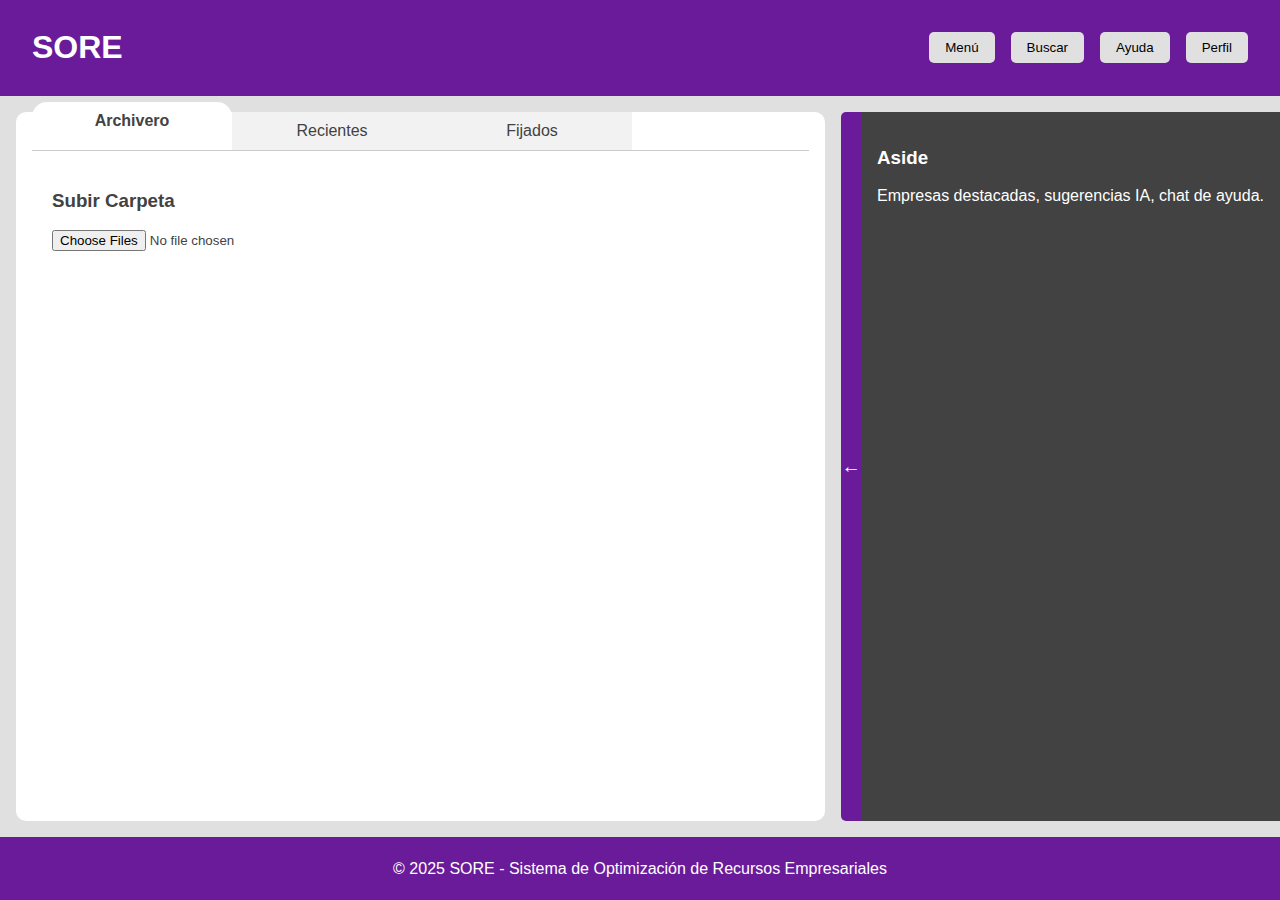
<file: html/index.html>
<!DOCTYPE html>
<html lang="es">
<head>
  <meta charset="UTF-8" />
  <meta name="viewport" content="width=device-width, initial-scale=1.0" />
  <link rel="stylesheet" href="/css/style.css" />
  <link rel="script" href="/script.js" />
  <title>SORE</title>
</head>
<body>

  <header>
    <div class="logo">
      <h1>SORE</h1>
    </div>
    <nav>
      <div class="dropdown">
        <button>Menú</button>
        <div class="dropdown-content">
          <button onclick="createFile()">Crear Archivo</button>
          <button onclick="openFile()">Abrir Archivo</button>
          <button onclick="importFile()">Importar Archivo</button>
          <button onclick="exportFile()">Exportar Archivo</button>
          <button onclick="createFolder()">Crear Carpeta</button>
          <button onclick="openFolder()">Abrir Carpeta</button>
          <button onclick="pinItem()">Fijar</button>
          <button onclick="unpinItem()">Desfijar</button>
          <button onclick="viewFileInfo()">Información del Archivo</button>
          <button onclick="createTag()">Crear Etiqueta</button>
          <button onclick="deleteTag()">Borrar Etiqueta</button>
          <button onclick="deleteItem()">Borrar Archivo/Carpeta</button>
        </div>
      </div>
      <button>Buscar</button>
      <button>Ayuda</button>
      <button>Perfil</button>
    </nav>
  </header>
  <main>
    <div class="main-content">
      <div class="tab-container">
        <div class="tabs"></div>
            <div class="tab active" onclick="showTab(0)">Archivero</div>
            <div class="tab" onclick="showTab(1)">Recientes</div>
            <div class="tab" onclick="showTab(2)">Fijados</div>
        </div>
        <div class="tab-content">
            <div class="active">
                <h3>Subir Carpeta</h3>
                <input type="file" id="folderInput" webkitdirectory multiple>
                <ul id="fileList"></ul>
            </div>
            <div>Contenido de la Pestaña 2</div>
            <div>Contenido de la Pestaña 3</div>
        </div>
    </div>
    </div>

    <div class="aside-container">
      <div class="arrow-bar" id="arrowBar">
        <button class="arrow-toggle" onclick="toggleAside()" id="arrowBtn">←</button>
      </div>
      <aside id="side-panel">
        <h3>Aside</h3>
        <p>Empresas destacadas, sugerencias IA, chat de ayuda.</p>
      </aside>
    </div>
  </main>
  <footer>
    <p>© 2025 SORE - Sistema de Optimización de Recursos Empresariales</p>
  </footer>
  <script src="/script.js"></script>
</body>
</html>
</file>
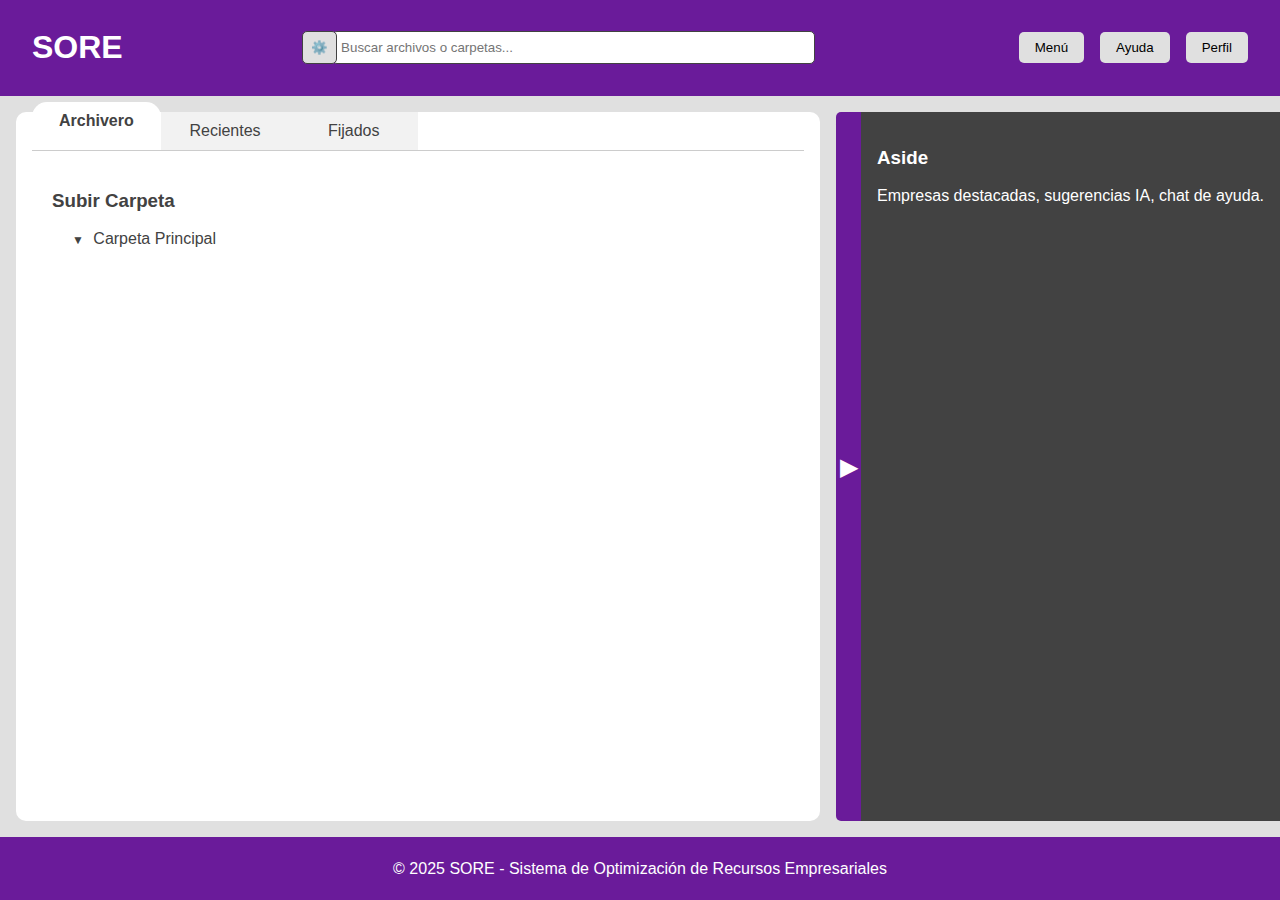
<file: html/indexInicio.html>
<!DOCTYPE html>
<html lang="es">
<head>
  <meta charset="UTF-8" />
  <meta name="viewport" content="width=device-width, initial-scale=1.0" />
  <title>S0R3</title>
  <style>
    :root {
      --morado: #6a1b9a;
      --gris-claro: #e0e0e0;
      --gris-oscuro: #424242;
      --blanco: #ffffff;
    }

    body {
      margin: 0;
      font-family: Arial, sans-serif;
      background: var(--gris-claro);
      color: var(--gris-oscuro);
      display: flex;
      flex-direction: column;
      min-height: 100vh;
    }

    header {
        top: 0;
        position: sticky;
        background: var(--morado);
        color: var(--blanco);
        padding: 0.5rem 2rem;
        display: flex;
        justify-content: space-between;
        align-items: center;
        flex-wrap: wrap;
        z-index: 1000;
    }

    nav {
      display: flex;
      gap: 1rem;
      flex-wrap: wrap;
      position: relative;
    }

    nav button {
      background: var(--gris-claro);
      border: none;
      padding: 0.5rem 1rem;
      border-radius: 5px;
      cursor: pointer;
    }

    .dropdown {
      position: relative;
      display: inline-block;
    }

    .dropdown-content {
      display: none;
      position: absolute;
      top: 3.5dvh;
      background: var(--blanco);
      box-shadow: 0px 8px 16px rgba(0, 0, 0, 0.2);
      padding: 1rem;
      z-index: 1;
      border-radius: 5px;
      min-width: 200px;
    }

    .dropdown-content button {
      display: block;
      width: 100%;
      padding: 0.5rem;
      background: var(--gris-claro);
      border: none;
      border-radius: 5px;
      margin-bottom: 0.5rem;
      cursor: pointer;
      text-align: left;
    }

    .dropdown-content button:hover {
      background: var(--morado);
      color: var(--blanco);
    }

    .dropdown:hover .dropdown-content {
      display: block;
    }

    main {
      flex: 1;
      display: flex;
      flex-direction: row;
      width: 100%;
      box-sizing: border-box;
    }

    .main-content {
      flex: 3;
      background: var(--blanco);
      padding: 0rem 1rem 1rem;
      margin: 1rem;
      border-radius: 10px;
      min-width: 200px;
    }

    .tab-container {
      display: flex;
      flex-direction: column;
      width: 100%;
    }

    .tabs {
      display: flex;
      cursor: pointer;
      max-width: 50%;
    }

    .tab {
      flex: 1;
      padding: 10px;
      text-align: center;
      background-color: #f2f2f2;
      transition: 0.3s all;
    }

    .tab.active {
      background-color: #ffffff;
      font-weight: bold;
      transition: 0.3s all;
      transform: translateY(-10px);
      border-radius: 15px 15px 0 0;
    }

    .tab-content {
      border-top: 1px solid #ccc;
      padding: 20px;
      background-color: #fff;
    }

    .tab-content div {
      display: none;
    }

    .tab-content div.active {
      display: block;
    }

    ul {
      list-style-type: none;
      padding-left: 20px;
    }

    ul li {
      margin: 5px 0;
      position: relative;
    }

    .toggle-btn {
      cursor: pointer;
      margin-right: 5px;
      font-size: 12px;
      user-select: none;
    }

    .hidden {
      display: none;
    }

    .highlight {
      background-color: #d3d3d3;
    }

    .pin {
      float: right;
      cursor: pointer;
      font-size: 16px;
      color: gray;
    }

    .pin.active {
      color: gold;
    }

    .aside-container {
        display: flex;
        flex-direction: row;
        top: 10dvh;
        position: sticky;
        max-height: 90dvh;
    }

    aside {
      flex: 1;
      background: var(--gris-oscuro);
      color: var(--blanco);
      padding: 1rem;
      margin: 1rem 0 1rem 0;
      min-width: 250px;
      display: block;
    }

    aside.hidden {
      position: absolute;
    }

    .arrow-toggle {
      width: 25px;
      background: var(--morado);
      color: var(--blanco);
      border: none;
      cursor: pointer;
      font-size: 1.5rem;
      display: flex;
      align-items: center;
      justify-content: center;
      border-radius: 15px 15px 0;
      padding: 0;
      height: 100%;
    }

    .arrow-bar {
      display: flex;
      flex-direction: column;
      justify-content: center;
      background: var(--morado);
      border-radius: 5px 0 0 5px;
      margin: 1rem 0;
    }

    .arrow-bar.hidden {
      border-radius: 5px;
    }

    footer {
      background: var(--morado);
      color: var(--blanco);
      text-align: center;
      padding: 0.4rem;
    }

    @media (max-width: 768px) {
      main {
        flex-direction: column;
      }

      .aside-container {
        width: 100%;
        flex-direction: column;
      }

      .arrow-bar {
        display: none;
      }

      aside {
        display: block !important;
        border-radius: 0;
        width: 100%;
        margin: 0;
      }

      .main-content {
        width: 100%;
        margin: 1rem 0;
      }
    }
  </style>
</head>
<body>
  <header>
    <div class="logo">
      <h1><a href="indexWeb.html" style="text-decoration: none; color: #ffffff;">SORE</a></h1>
    </div>
    <nav style="width: 45%; gap: 0;">
    <button id="filterButton" onclick="toggleFilterMenu()" style="padding: 0.5rem; border-radius: 5px; border: 1px solid var(--gris-oscuro); background: var(--gris-claro); cursor: pointer; transform: translateX(5px);">
    ⚙️
    </button>
    <div id="filterMenu" style="display: none; position: absolute; background: var(--blanco); width: min-content; border: 1px solid var(--gris-oscuro); border-radius: 5px; padding: 0.5rem; z-index: 1000; flex-direction: column;">
      <label>
      <select id="filterType">
      <option value="todos" selected>Todos</option>
      <option value="archivo">Archivo</option>
      <option value="carpeta">Carpeta</option>
      </select>
      </label>
      <label>
      <select id="filterDetails">
      <option value="nombre" selected>Nombre</option>
      <option value="etiqueta">Etiqueta</option>
      </select>
      </label>
      <button onclick="applyFilter()" style="margin-top: 0.5rem; padding: 0.5rem; border-radius: 5px; border: 1px solid var(--gris-oscuro); background: var(--gris-claro); cursor: pointer;">
      Aplicar Filtro
      </button>
        </div>
        <input 
      type="text" 
      id="searchBar" 
      placeholder="Buscar archivos o carpetas..." 
      oninput="searchItems()" 
      onkeypress="handleEnter(event)" 
      style="padding: 0.5rem; border-radius: 5px; border: 1px solid var(--gris-oscuro); width: 85%;" 
        >
        <script>
      function toggleFilterMenu() {
      const filterMenu = document.getElementById('filterMenu');
      filterMenu.style.display = filterMenu.style.display === 'none' ? 'flex' : 'none';
      }

      function applyFilter() {
      const type = document.getElementById('filterType').value;
      const details = document.getElementById('filterDetails').value;
      const query = document.getElementById('searchBar').value.toLowerCase();
      const activeTabContent = document.querySelector('.tab-content div.active');
      const items = activeTabContent.querySelectorAll('li');

      items.forEach(item => {
        const isFolder = item.querySelector('.icon')?.textContent === '📁';
        const text = item.textContent.toLowerCase();
        const matchesType = 
        type === 'todos' || 
        (type === 'carpeta' && isFolder) || 
        (type === 'archivo' && !isFolder);
        const matchesDetails = details === 'nombre' ? text.includes(query) : item.querySelector('span')?.textContent.toLowerCase().includes(query);

        if (matchesType && matchesDetails) {
        item.style.display = '';
        } else {
        item.style.display = 'none';
        }
      });

      toggleFilterMenu(); // Cerrar el menú de filtro
      }

      function handleEnter(event) {
        if (event.key === 'Enter') {
          applyFilter();
        }
      }
        </script>
        </nav>
    <nav>
    <div class="dropdown">
      <button>Menú</button>
      <div class="dropdown-content">
        <button onclick="promptCreateFile()">Crear Archivo</button>
        <button onclick="promptCreateFolder()">Crear Carpeta</button>
        <button onclick="openFile()">Abrir Archivo</button>
        <button onclick="document.getElementById('fileInput').click()">Importar Archivo</button>
        <input type="file" id="fileInput" multiple style="display: none;" />
        <button onclick="exportFile()">Exportar Archivo</button>
        <button onclick="document.getElementById('folderInput').click()">Importar Carpeta</button>
        <input type="file" id="folderInput" webkitdirectory multiple style="display: none;" />
        <button onclick="exportFolder()">Exportar Carpeta</button>
        <button onclick="openFolder()">Abrir Carpeta</button>
        <button onclick="pinItem()">Fijar</button>
        <button onclick="unpinItem()">Desfijar</button>
        <button onclick="viewFileInfo()">Información del Archivo</button>
        <button onclick="createTag()">Crear Etiqueta</button>
        <button onclick="deleteTag()">Borrar Etiqueta</button>
        <button onclick="deleteItem()">Borrar Archivo/Carpeta</button>
      </div>
      <script>
        function promptCreateFile() {
          const fileName = prompt("Ingrese el nombre del archivo:");
          if (fileName) {
        const description = prompt("Ingrese una descripción para el archivo (opcional):");
        const tag = prompt("Ingrese una etiqueta para el archivo (opcional):");
        createFileElement(fileName, description, tag);
          }
        }

        function promptCreateFolder() {
          const folderName = prompt("Ingrese el nombre de la carpeta:");
          if (folderName) {
        const description = prompt("Ingrese una descripción para la carpeta (opcional):");
        const tag = prompt("Ingrese una etiqueta para la carpeta (opcional):");
        createFolderElement(folderName, description, tag);
          }
        }

        function createFileElement(name, description, tag) {
          const li = document.createElement('li');
          li.textContent = name;

          if (description) {
        const descSpan = document.createElement('span');
        descSpan.textContent = ` - ${description}`;
        descSpan.style.fontStyle = 'italic';
        li.appendChild(descSpan);
          }

          if (tag) {
        const tagSpan = document.createElement('span');
        tagSpan.textContent = ` [${tag}]`;
        tagSpan.style.backgroundColor = 'var(--morado)';
        tagSpan.style.color = 'var(--blanco)';
        tagSpan.style.padding = '2px 5px';
        tagSpan.style.borderRadius = '3px';
        tagSpan.style.marginLeft = '5px';
        li.appendChild(tagSpan);
          }

          document.getElementById('mainFolder').appendChild(li);
        }

        function createFolderElement(name, description, tag) {
          const li = document.createElement('li');
          li.textContent = name;

          if (description) {
        const descSpan = document.createElement('span');
        descSpan.textContent = ` - ${description}`;
        descSpan.style.fontStyle = 'italic';
        li.appendChild(descSpan);
          }

          if (tag) {
        const tagSpan = document.createElement('span');
        tagSpan.textContent = ` [${tag}]`;
        tagSpan.style.backgroundColor = 'var(--morado)';
        tagSpan.style.color = 'var(--blanco)';
        tagSpan.style.padding = '2px 5px';
        tagSpan.style.borderRadius = '3px';
        tagSpan.style.marginLeft = '5px';
        li.appendChild(tagSpan);
          }

          const ul = document.createElement('ul');
          ul.classList.add('hidden');
          li.appendChild(ul);

          document.getElementById('mainFolder').appendChild(li);
        }
      </script>
    </div>
    <script>
      function exportFile() {
        if (!selectedElement || !selectedElement.textContent) {
          alert("Por favor, selecciona un archivo para exportar.");
          return;
        }

        const fileName = selectedElement.textContent.trim();
        const fileContent = "Contenido de ejemplo para el archivo " + fileName; // Reemplazar con el contenido real

        const blob = new Blob([fileContent], { type: "text/plain" });
        const link = document.createElement("a");
        link.href = URL.createObjectURL(blob);
        link.download = fileName + ".txt"; // Agregar extensión si es necesario
        link.click();

        URL.revokeObjectURL(link.href);
      }
    </script>
      <button>Ayuda</button>
      <button>Perfil</button>
    </nav>
  </header>
  <main>
    <div class="main-content">
      <div class="tab-container">
        <div class="tabs">
          <div class="tab active" onclick="showTab(0)">Archivero</div>
          <div class="tab" onclick="showTab(1)">Recientes</div>
          <div class="tab" onclick="showTab(2)">Fijados</div>
        </div>
        <div class="tab-content">
          <div class="active">
            <h3>Subir Carpeta</h3>
            <ul id="fileList">
              <li>
                <span class="toggle-btn">▼</span>
                Carpeta Principal
                <ul id="mainFolder"></ul>
              </li>
            </ul>
          </div>
          <div>Contenido de la Pestaña 2</div>
          <div>
            <h3>Elementos Destacados</h3>
            <ul id="pinnedList"></ul>
          </div>
        </div>
      </div>
    </div>

    <div class="aside-container">
      <div class="arrow-bar" id="arrowBar">
        <button class="arrow-toggle" onclick="toggleAside()" id="arrowBtn">▶</button>
      </div>
      <aside id="side-panel">
        <h3>Aside</h3>
        <p>Empresas destacadas, sugerencias IA, chat de ayuda.</p>
      </aside>
    </div>
  </main>
  <footer>
    <p>© 2025 SORE - Sistema de Optimización de Recursos Empresariales</p>
  </footer>
  <script>
    function toggleAside() {
      const aside = document.getElementById("side-panel");
      const arrow = document.getElementById("arrowBtn");
      const arrowBar = document.getElementById("arrowBar");

      aside.classList.toggle("hidden");

      if (aside.classList.contains("hidden")) {
        arrow.innerText = "◀";
        arrowBar.classList.add("hidden");
      } else {
        arrow.innerText = "▶";
        arrowBar.classList.remove("hidden");
      }
    }

    function showTab(index) {
      const tabs = document.querySelectorAll('.tab');
      const contents = document.querySelectorAll('.tab-content div');

      tabs.forEach((tab, i) => {
        tab.classList.toggle('active', i === index);
      });

      contents.forEach((content, i) => {
        content.classList.toggle('active', i === index);
      });
    }

    const folderInput = document.getElementById('folderInput');
    const fileInput = document.getElementById('fileInput');
    const mainFolder = document.getElementById('mainFolder');
    const pinnedList = document.getElementById('pinnedList');
    const pinnedItems = new Map();

    folderInput.addEventListener('change', (event) => {
        const files = Array.from(event.target.files);

        const folderStructure = {};

        files.forEach(file => {
            const pathParts = file.webkitRelativePath.split('/');
            let currentLevel = folderStructure;

            pathParts.forEach((part, index) => {
                if (!currentLevel[part]) {
                    currentLevel[part] = index === pathParts.length - 1 ? null : {};
                }
                currentLevel = currentLevel[part];
            });
        });

        function createList(structure, parentPath = '') {
            const ul = document.createElement('ul');
            for (const key in structure) {
            const li = document.createElement('li');
            const toggleBtn = document.createElement('span');
            toggleBtn.textContent = structure[key] ? '▶' : ''; // Flecha derecha
            toggleBtn.className = 'toggle-btn';
            toggleBtn.onclick = () => {
                const childUl = li.querySelector('ul');
                if (childUl) {
                const isHidden = childUl.classList.toggle('hidden');
                toggleBtn.textContent = isHidden ? '▶' : '▼'; // Alternar flecha
                }
            };

            const icon = document.createElement('span');
            icon.className = 'icon';
            icon.style.marginRight = '5px';

            // Determinar el icono según el tipo de archivo o carpeta
            if (structure[key]) {
                icon.textContent = '📁'; // Icono de carpeta
            } else {
                const fileType = key.split('.').pop().toLowerCase();
                switch (fileType) {
                case 'jpg':
                case 'jpeg':
                case 'png':
                case 'gif':
                    icon.textContent = '🖼️'; // Icono de imagen
                    break;
                case 'xls':
                case 'xlsx':
                    icon.textContent = '📊'; // Icono de Excel
                    break;
                case 'doc':
                case 'docx':
                    icon.textContent = '📄'; // Icono de Word
                    break;
                case 'html':
                    icon.textContent = '🌐'; // Icono de HTML
                    break;
                case 'css':
                    icon.textContent = '🎨'; // Icono de CSS
                    break;
                case 'js':
                    icon.textContent = '📜'; // Icono de JavaScript
                    break;
                case 'java':
                    icon.textContent = '☕'; // Icono de Java
                    break;
                case 'py':
                    icon.textContent = '🐍'; // Icono de Python
                    break;
                case 'json':
                    icon.textContent = '🗂️'; // Icono de JSON
                    break;
                default:
                    icon.textContent = '📄'; // Icono genérico
                }
            }

            const pin = document.createElement('span');
            pin.textContent = '☆'; // Estrella vacía
            pin.className = 'pin';
            pin.onclick = (e) => {
                e.stopPropagation();
                const fullPath = parentPath + '/' + key;
                if (pinnedItems.has(fullPath)) {
                pinnedItems.delete(fullPath);
                pin.classList.remove('active');
                updatePinnedList();
                } else {
                pinnedItems.set(fullPath, structure[key]);
                pin.classList.add('active');
                updatePinnedList();
                }
            };

            li.appendChild(toggleBtn);
            li.appendChild(icon);
            li.appendChild(document.createTextNode(key));
            li.appendChild(pin);

            if (structure[key]) {
                const childUl = createList(structure[key], parentPath + '/' + key);
                childUl.classList.add('hidden'); // Ocultar inicialmente
                li.appendChild(childUl);
            }

            ul.appendChild(li);
            }
            return ul;
        }

        function updatePinnedList() {
            pinnedList.innerHTML = '';
            pinnedItems.forEach((structure, path) => {
            const li = document.createElement('li');
            li.textContent = path.split('/').pop();
            pinnedList.appendChild(li);
            });
        }

        const newList = createList(folderStructure);
        Array.from(newList.children).forEach(child => {
            mainFolder.appendChild(child); // Agregar nuevos elementos al nivel actual
        });
        });

        fileInput.addEventListener('change', (event) => {
        const files = Array.from(event.target.files);

        files.forEach(file => {
            const li = document.createElement('li');
            const icon = document.createElement('span');
            icon.className = 'icon';
            icon.style.marginRight = '5px';

            // Determinar el icono según el tipo de archivo
            const fileType = file.name.split('.').pop().toLowerCase();
            switch (fileType) {
            case 'jpg':
            case 'jpeg':
            case 'png':
            case 'gif':
                icon.textContent = '🖼️'; // Icono de imagen
                break;
            case 'xls':
            case 'xlsx':
                icon.textContent = '📊'; // Icono de Excel
                break;
            case 'doc':
            case 'docx':
                icon.textContent = '📄'; // Icono de Word
                break;
            case 'html':
                icon.textContent = '🌐'; // Icono de HTML
                break;
            case 'css':
                icon.textContent = '🎨'; // Icono de CSS
                break;
            case 'js':
                icon.textContent = '📜'; // Icono de JavaScript
                break;
            case 'java':
                icon.textContent = '☕'; // Icono de Java
                break;
            case 'py':
                icon.textContent = '🐍'; // Icono de Python
                break;
            case 'json':
                icon.textContent = '🗂️'; // Icono de JSON
                break;
            default:
                icon.textContent = '📄'; // Icono genérico
            }

            const pin = document.createElement('span');
            pin.textContent = '☆'; // Estrella vacía
            pin.className = 'pin';
            pin.onclick = (e) => {
            e.stopPropagation();
            if (pinnedItems.has(file.name)) {
                pinnedItems.delete(file.name);
                pin.classList.remove('active');
                updatePinnedList();
            } else {
                pinnedItems.set(file.name, file);
                pin.classList.add('active');
                updatePinnedList();
            }
            };

            li.appendChild(icon);
            li.appendChild(document.createTextNode(file.name));
            li.appendChild(pin);

            // Agregar evento de doble clic para abrir el archivo
            li.ondblclick = () => {
            const reader = new FileReader();
            reader.onload = (e) => {
                openFileContent(file.name, e.target.result);
            };
            reader.readAsText(file);
            };

            mainFolder.appendChild(li); // Agregar nuevos archivos al nivel actual
        });

        function updatePinnedList() {
            pinnedList.innerHTML = '';
            pinnedItems.forEach((file, name) => {
            const li = document.createElement('li');
            li.textContent = name;
            pinnedList.appendChild(li);
            });
        }
        });

    // Nuevo script para resaltar carpetas o archivos
    let selectedElement = null;

    document.addEventListener('click', (event) => {
        const target = event.target;

        // Verificar si se hizo clic en una carpeta o archivo
        if (target.tagName === 'LI' || target.classList.contains('pin')) {
            // Deseleccionar el elemento previamente seleccionado
            if (selectedElement) {
                selectedElement.classList.remove('highlight');
            }

            // Seleccionar el nuevo elemento
            if (target.tagName === 'LI') {
                selectedElement = target;
            } else if (target.classList.contains('pin')) {
                selectedElement = target.parentElement;
            }

            selectedElement.classList.add('highlight');
        } else {
            // Si se hace clic fuera de un archivo o carpeta, deseleccionar el elemento
            if (selectedElement) {
                selectedElement.classList.remove('highlight');
                selectedElement = null;
            }
        }
    });

    // Deseleccionar el elemento si se hace clic fuera de la ventana
    window.addEventListener('blur', () => {
        if (selectedElement) {
            selectedElement.classList.remove('highlight');
            selectedElement = null;
        }
    });

    // Funciones de ejemplo para los botones del menú
    function createFile() {
      alert("Crear Archivo");
    }
    function openFile() {
      alert("Abrir Archivo");
    }
    function exportFile() {
      alert("Exportar Archivo");
    }
    function importFile() {
      alert("Importar Archivo");
    }
    function createFolder() {
      alert("Crear Carpeta");
    }
    function openFolder() {
      alert("Abrir Carpeta");
    }
    function exportFolder() {
      alert("Exportar Carpeta");
    }
    function pinItem() {
      if (selectedElement) {
        const pin = selectedElement.querySelector('.pin');
        if (pin) {
          pin.click(); // Simular clic en el botón de fijar
        }
      } else {
        alert("Por favor, selecciona un archivo o carpeta para fijar.");
      }
    }
    function unpinItem() {
      if (selectedElement) {
        const pin = selectedElement.querySelector('.pin');
        if (pin) {
          pin.click(); // Simular clic en el botón de desfijar
        }
      } else {
        alert("Por favor, selecciona un archivo o carpeta para desfijar.");
      }
    }
    function viewFileInfo() {
      if (selectedElement) {
        const fileName = selectedElement.textContent.trim();
        alert("Información del archivo: " + fileName);
      } else {
        alert("Por favor, selecciona un archivo o carpeta para ver información.");
      }
    }
    function createTag() {
      if (selectedElement) {
        const tagName = prompt("Ingrese el nombre de la etiqueta:");
        if (tagName) {
          const tag = document.createElement('span');
          tag.textContent = tagName;
          tag.style.backgroundColor = 'var(--morado)';
          tag.style.color = 'var(--blanco)';
          tag.style.padding = '2px 5px';
          tag.style.borderRadius = '3px';
          selectedElement.appendChild(tag);
        }
      } else {
        alert("Por favor, selecciona un archivo o carpeta para crear una etiqueta.");
      }
    }
    function deleteTag() {
      if (selectedElement) {
        const tags = selectedElement.querySelectorAll('span');
        if (tags.length > 0) {
          const tagToDelete = prompt("Ingrese el nombre de la etiqueta a borrar:");
          tags.forEach(tag => {
            if (tag.textContent === tagToDelete) {
              tag.remove();
            }
          });
        } else {
          alert("No hay etiquetas para borrar.");
        }
      } else {
        alert("Por favor, selecciona un archivo o carpeta para borrar una etiqueta.");
      }
    }
    function deleteItem() {
      if (selectedElement) {
        const confirmDelete = confirm("¿Estás seguro de que deseas borrar este archivo o carpeta?");
        if (confirmDelete) {
          selectedElement.remove();
          selectedElement = null; // Limpiar la selección
        }
      } else {
        alert("Por favor, selecciona un archivo o carpeta para borrar.");
      }
    }
    // Crear el menú contextual al cargar la página

    document.addEventListener('DOMContentLoaded', () => {
      const contextMenu = document.createElement('div');
      contextMenu.id = 'contextMenu';
      contextMenu.style.position = 'absolute';
      contextMenu.style.display = 'none';
      contextMenu.style.background = 'var(--blanco)';
      contextMenu.style.boxShadow = '0px 8px 16px rgba(0, 0, 0, 0.2)';
      contextMenu.style.borderRadius = '5px';
      contextMenu.style.padding = '10px';
      contextMenu.style.zIndex = '1000';

      const menuOptions = [
        { text: 'Crear Archivo', action: createFile },
        { text: 'Abrir Archivo', action: openFile },
        { text: 'Importar Archivo', action: () => document.getElementById('fileInput').click() },
        { text: 'Exportar Archivo', action: exportFile },
        { text: 'Importar Carpeta', action: () => document.getElementById('folderInput').click() },
        { text: 'Exportar Carpeta', action: exportFolder },
        { text: 'Crear Carpeta', action: createFolder },
        { text: 'Abrir Carpeta', action: openFolder },
        { text: 'Fijar', action: pinItem },
        { text: 'Desfijar', action: unpinItem },
        { text: 'Información del Archivo', action: viewFileInfo },
        { text: 'Crear Etiqueta', action: createTag },
        { text: 'Borrar Etiqueta', action: deleteTag },
        { text: 'Borrar Archivo/Carpeta', action: deleteItem },
      ];

      menuOptions.forEach(option => {
        const button = document.createElement('button');
        button.textContent = option.text;
        button.style.display = 'block';
        button.style.width = '100%';
        button.style.marginBottom = '5px';
        button.style.background = 'var(--gris-claro)';
        button.style.border = 'none';
        button.style.borderRadius = '5px';
        button.style.cursor = 'pointer';
        button.onclick = () => {
          option.action();
          contextMenu.style.display = 'none';
        };
        contextMenu.appendChild(button);
      });

      document.body.appendChild(contextMenu);

      document.addEventListener('contextmenu', (event) => {
        event.preventDefault(); // Evitar el menú contextual del navegador
        const target = event.target;

        if (target.tagName === 'LI' || target.classList.contains('pin')) {
          // Mostrar el menú contextual
          contextMenu.style.left = `${event.pageX}px`;
          contextMenu.style.top = `${event.pageY}px`;
          contextMenu.style.display = 'block';

          // Resaltar el elemento seleccionado
          if (selectedElement) {
            selectedElement.classList.remove('highlight');
          }
          selectedElement = target.tagName === 'LI' ? target : target.parentElement;
          selectedElement.classList.add('highlight');
        } else {
          // Ocultar el menú si se hace clic fuera
          contextMenu.style.display = 'none';
          if (selectedElement) {
            selectedElement.classList.remove('highlight');
            selectedElement = null;
          }
        }
      });

      // Ocultar el menú si se hace clic en cualquier lugar
      document.addEventListener('click', () => {
        contextMenu.style.display = 'none';
      });

      // Ocultar el menú si se hace clic fuera de la ventana
      window.addEventListener('blur', () => {
        contextMenu.style.display = 'none';
        if (selectedElement) {
          selectedElement.classList.remove('highlight');
          selectedElement = null;
        }
      });
    });

    // Evitar la selección de texto al hacer doble clic en un archivo
    document.addEventListener('mousedown', (event) => {
      if (event.detail > 1) {
      event.preventDefault();
      }
    });

    // Manejar doble clic en carpetas y archivos
    document.addEventListener('dblclick', (event) => {
      const target = event.target;

      // Si es una carpeta
      if (target.tagName === 'LI' && target.querySelector('ul')) {
      const toggleBtn = target.querySelector('.toggle-btn');
      const childUl = target.querySelector('ul');
      if (childUl) {
        const isHidden = childUl.classList.toggle('hidden');
        toggleBtn.textContent = isHidden ? '▶' : '▼'; // Alternar flecha
      }
      }

      // Si es un archivo
      if (target.tagName === 'LI' && !target.querySelector('ul')) {
      const fileName = target.textContent.trim();
      const fileContent = "Contenido de ejemplo para el archivo " + fileName; // Reemplazar con contenido real

      // Crear ventana modal para mostrar el contenido del archivo
      const modal = document.createElement('div');
      modal.style.position = 'fixed';
      modal.style.top = '50%';
      modal.style.left = '50%';
      modal.style.transform = 'translate(-50%, -50%)';
      modal.style.background = 'var(--blanco)';
      modal.style.padding = '1rem';
      modal.style.boxShadow = '0px 8px 16px rgba(0, 0, 0, 0.2)';
      modal.style.borderRadius = '5px';
      modal.style.zIndex = '1000';

      const title = document.createElement('h3');
      title.textContent = fileName;
      modal.appendChild(title);

      const content = document.createElement('pre');
      content.textContent = fileContent; // Mostrar contenido del archivo
      content.style.whiteSpace = 'pre-wrap';
      content.style.wordWrap = 'break-word';
      modal.appendChild(content);

      const closeButton = document.createElement('button');
      closeButton.textContent = 'Cerrar';
      closeButton.style.marginTop = '1rem';
      closeButton.style.padding = '0.5rem';
      closeButton.style.borderRadius = '5px';
      closeButton.style.border = 'none';
      closeButton.style.background = 'var(--gris-claro)';
      closeButton.style.cursor = 'pointer';
      closeButton.onclick = () => {
        modal.remove();
      };
      modal.appendChild(closeButton);

      document.body.appendChild(modal);
      }
    });
  </script>
</body>
</html>
</file>
<file: css/style.css>
:root {
  --morado: #6a1b9a;
  --gris-claro: #e0e0e0;
  --gris-oscuro: #424242;
  --blanco: #ffffff;
}

body {
  margin: 0;
  font-family: Arial, sans-serif;
  background: var(--gris-claro);
  color: var(--gris-oscuro);
  display: flex;
  flex-direction: column;
  min-height: 100vh;
}

header {
  background: var(--morado); 
  color: var(--blanco);
  padding: 0.5rem 2rem;
  display: flex;
  justify-content: space-between;
  align-items: center;
  flex-wrap: wrap;
}

nav {
  display: flex;
  gap: 1rem;
  flex-wrap: wrap;
  position: relative;
}

nav button {
  background: var(--gris-claro);
  border: none;
  padding: 0.5rem 1rem;
  border-radius: 5px;
  cursor: pointer;
}

/* Menú desplegable */
.dropdown {
  position: relative;
  display: inline-block;
}

.dropdown-content {
  display: none;
  position: absolute;
  background: var(--blanco);
  box-shadow: 0px 8px 16px rgba(0, 0, 0, 0.2);
  padding: 1rem;
  z-index: 1;
  border-radius: 5px;
  min-width: 200px;
}

.dropdown-content button {
  display: block;
  width: 100%;
  padding: 0.5rem;
  background: var(--gris-claro);
  border: none;
  border-radius: 5px;
  margin-bottom: 0.5rem;
  cursor: pointer;
  text-align: left;
}

.dropdown-content button:hover {
  background: var(--morado);
  color: var(--blanco);
}

.dropdown:hover .dropdown-content {
  display: block;
}

main {
  flex: 1;
  display: flex;
  flex-direction: row;
  width: 100%;
  box-sizing: border-box;
}

.main-content {
  flex: 3;
  background: var(--blanco);
  padding: 0rem 1rem 1rem;
  margin: 1rem;
  border-radius: 10px;
  min-width: 200px;
}

.tab-container {
  display: flex;
  flex-direction: row;
  width: 100%;
  max-width: 600px;
}
.tabs {
  display: flex;
  cursor: pointer;
}
.tab {
  flex: 1;
  padding: 10px;
  text-align: center;
  background-color: #f2f2f2;
  transition: .3s all;
}
.tab.active {
  background-color: #ffffff;
  font-weight: bold;
  transition: .3s all;
  transform: translateY(-10px);
  border-radius: 15px 15px 0 0;
}
.tab-content {
  border-top: 1px solid #ccc;
  padding: 20px;
  background-color: #fff;
}
.tab-content div {
  display: none;
}
.tab-content div.active {
  display: block;
}
ul {
  list-style-type: none;
  padding-left: 20px;
}
ul li {
  margin: 5px 0;
  position: relative;
}
.toggle-btn {
  cursor: pointer;
  margin-right: 5px;
  font-size: 12px;
  user-select: none;
}
.hidden {
  display: none;
}

.aside-container {
  display: flex;
  flex-direction: row;
  position: relative;
}

aside {
  flex: 1;
  background: var(--gris-oscuro);
  color: var(--blanco);
  padding: 1rem;
  margin: 1rem 0 1rem 0;
  min-width: 250px;
  display: block;
}

aside.hidden {
  position: absolute;
}

.arrow-toggle {
  width: 20px;
  background: var(--morado);
  color: var(--blanco);
  border: none;
  cursor: pointer;
  font-size: 1.2rem;
  display: flex;
  align-items: center;
  justify-content: center;
  border-radius: 15px 15px 0;
  padding: 0;
  height: 100%;
}

.arrow-bar {
    display: flex;
    flex-direction: column;
    justify-content: center;
    background: var(--morado);
    border-radius: 5px 0 0 5px;
    margin: 1rem 0;
}

.arrow-bar.hidden {
  border-radius: 5px;
}

footer {
  background: var(--morado);
  color: var(--blanco);
  text-align: center;
  padding: 0.4rem;
}

/* Responsive */
@media (max-width: 768px) {
  main {
    flex-direction: column;
  }

  .aside-container {
    width: 100%;
    flex-direction: column;
  }

  .arrow-bar {
    display: none;
  }

  aside {
    display: block !important;
    border-radius: 0;
    width: 100%;
    margin: 0;
  }

  .main-content {
    width: 100%;
    margin: 1rem 0;
  }
}
</file>
